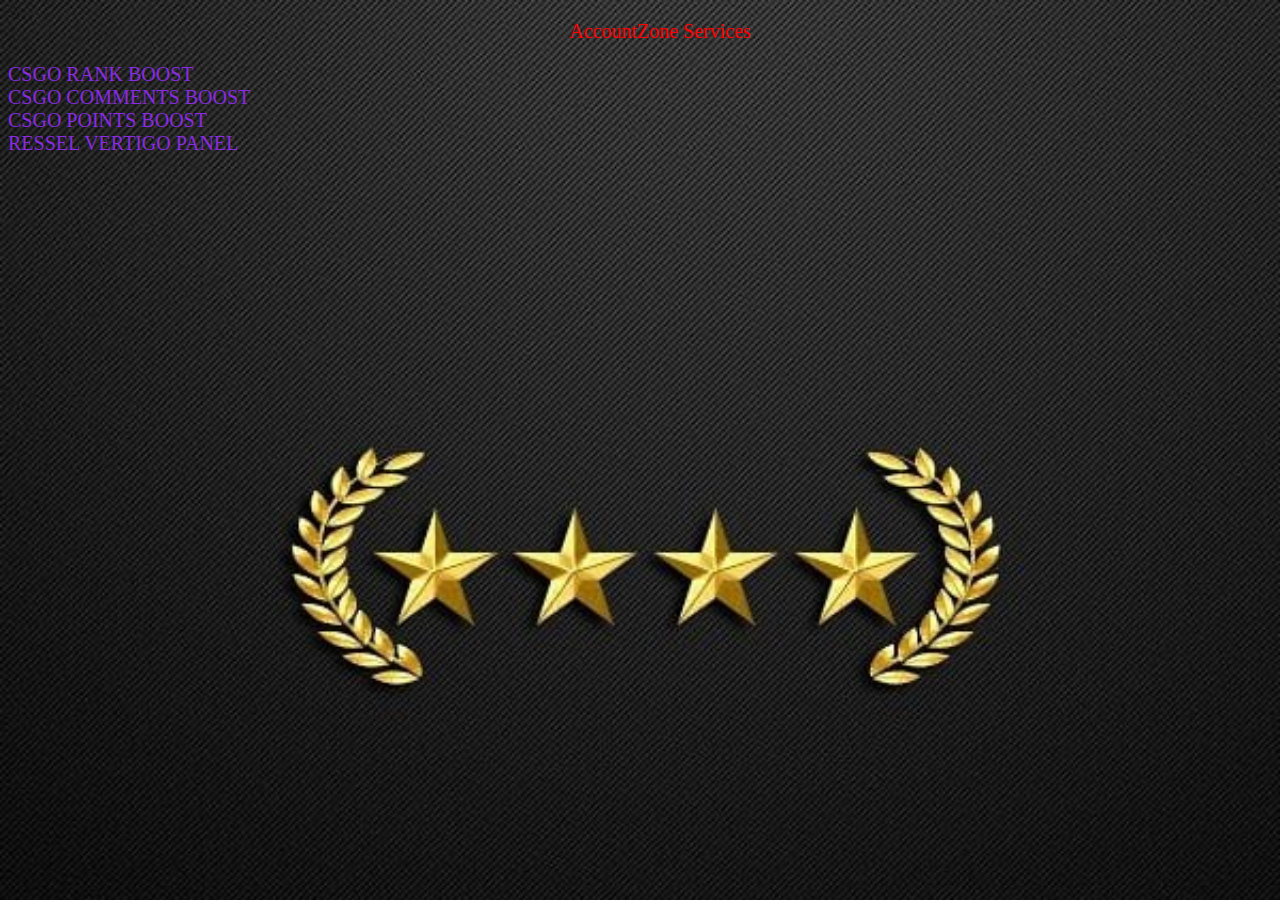
<file: services.html>
<!DOCTYPE html>
<html lang="en">
<head>
    <meta charset="UTF-8">
    <meta http-equiv="X-UA-Compatible" content="IE=edge">
    <meta name="viewport" content="width=device-width, initial-scale=1.0">
    <title>Services</title>
    <link rel="stylesheet" href="styke.css">
</head>

<body>
    
    
   
    
    
    
    
    
    
    <ul>AccountZone Services</ul>
    
    <li>CSGO RANK BOOST</li>
    <li>CSGO COMMENTS BOOST</li>
    <li>CSGO POINTS BOOST</li>
    <li>RESSEL VERTIGO PANEL</li>
    <body background="boost-your-counter-strike-rank-kd-or-derank-your-account.jpg"
    
    
    
</body>


    
 
    
   
   

    
        
    
  
    
</style>


</html>
</file>
<file: styke.css>
ul {
    font-size: 20px;
    text-align: center;
    font-family: cursive;
    color:red;
}
li {
    font-size: 20px;
    font-family: fantasy;
    color: blueviolet;
}
body {
    background-size: cover;
}
</file>
